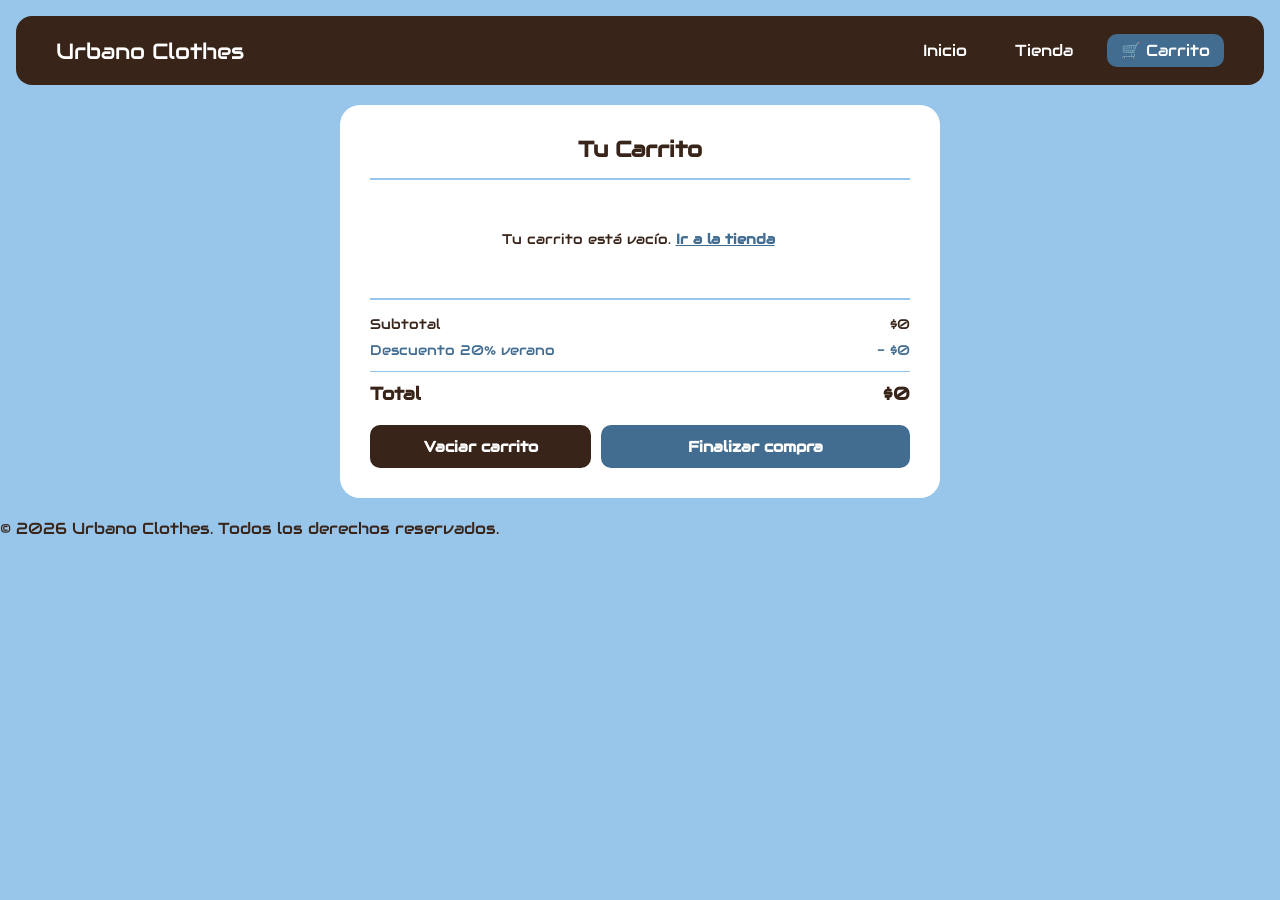
<file: pages/carrito.html>
<!DOCTYPE html>
<html lang="es">
<head>
    <meta charset="UTF-8">
    <meta name="viewport" content="width=device-width, initial-scale=1.0">
    <link rel="preconnect" href="https://fonts.googleapis.com">
    <link rel="preconnect" href="https://fonts.gstatic.com" crossorigin>
    <link href="https://fonts.googleapis.com/css2?family=Audiowide&display=swap" rel="stylesheet">
    <link rel="stylesheet" href="../style.css">
    <link rel="stylesheet" href="../estilos/carrito.css">
    <title>Urbano Clothes - Mi Carrito</title>
</head>
<body>

    <header class="header">
        <span class="header-logo">Urbano Clothes</span>
        <nav class="nav-header">
            <a href="../index.html" class="link-nav">Inicio</a>
            <a href="tienda.html" class="link-nav">Tienda</a>
            <a href="carrito.html" class="link-nav link-nav--activo">🛒 Carrito <span class="contador-carrito">0</span></a>
        </nav>
    </header>

    <main>

        <section class="carrito" id="seccion-carrito">
            <h2>Tu Carrito</h2>
            <div class="itemsCarrito"></div>

            <div class="resumenCarrito"></div>

            <div class="accionesCarrito">
                <button id="btnVaciar" class="btnSecundario">Vaciar carrito</button>
                <button id="btnComprar" class="btnPrincipal">Finalizar compra</button>
            </div>

        </section>

    </main>

    <footer>
        <p>© 2026 Urbano Clothes. Todos los derechos reservados.</p>
    </footer>

    <script src="../script/carrito.js"></script>

</body>
</html>
</file>
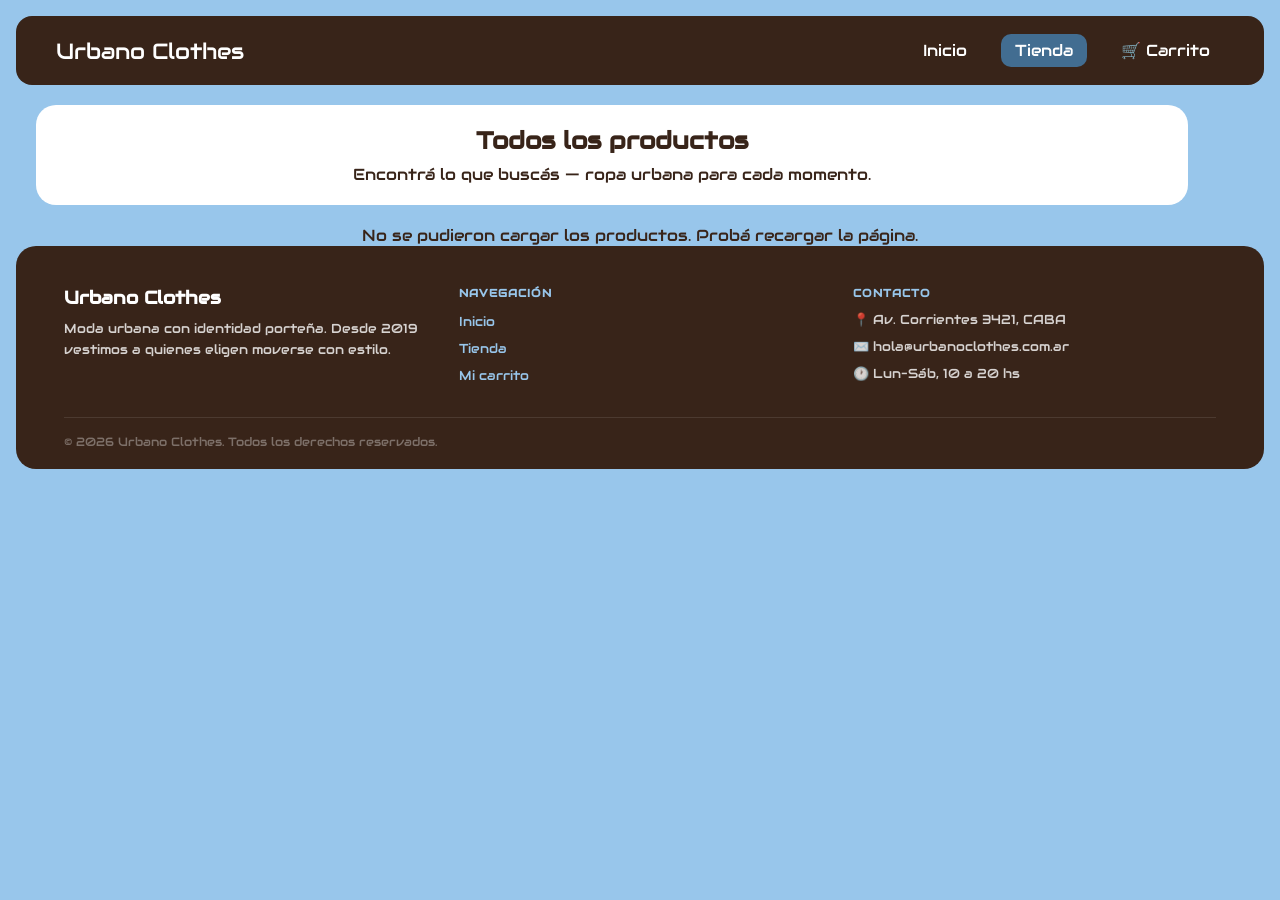
<file: pages/tienda.html>
<!DOCTYPE html>
<html lang="es">
<head>
    <meta charset="UTF-8">
    <meta name="viewport" content="width=device-width, initial-scale=1.0">
    <link rel="preconnect" href="https://fonts.googleapis.com">
    <link rel="preconnect" href="https://fonts.gstatic.com" crossorigin>
    <link href="https://fonts.googleapis.com/css2?family=Audiowide&display=swap" rel="stylesheet">
    <link rel="stylesheet" href="../style.css">
    <link rel="stylesheet" href="../estilos/carrito.css">
    <link rel="stylesheet" href="../estilos/tienda.css">
    <title>Urbano Clothes - Tienda</title>
</head>
<body>

    <header class="header">
        <span class="header-logo">Urbano Clothes</span>
        <nav class="nav-header">
            <a href="../index.html" class="link-nav">Inicio</a>
            <a href="tienda.html" class="link-nav link-nav--activo">Tienda</a>
            <a href="carrito.html" class="link-nav">🛒 Carrito <span class="contador-carrito">0</span></a>
        </nav>
    </header>

    <main>

        <section class="encabezadoTienda">
            <h2>Todos los productos</h2>
            <p>Encontrá lo que buscás — ropa urbana para cada momento.</p>
        </section>
        <div class="grillaProductos"></div>

    </main>

    <footer class="footer">
        <div class="footer-grid">
            <div class="footer-col">
                <h3 class="footer-marca">Urbano Clothes</h3>
                <p>Moda urbana con identidad porteña. Desde 2019 vestimos a quienes eligen moverse con estilo.</p>
            </div>
            <div class="footer-col">
                <h4 class="footer-titulo-col">Navegación</h4>
                <ul class="footer-lista">
                    <li><a href="../index.html" class="footer-link">Inicio</a></li>
                    <li><a href="tienda.html" class="footer-link">Tienda</a></li>
                    <li><a href="carrito.html" class="footer-link">Mi carrito</a></li>
                </ul>
            </div>
            <div class="footer-col">
                <h4 class="footer-titulo-col">Contacto</h4>
                <ul class="footer-lista footer-lista--info">
                    <li>📍 Av. Corrientes 3421, CABA</li>
                    <li>✉️ hola@urbanoclothes.com.ar</li>
                    <li>🕐 Lun–Sáb, 10 a 20 hs</li>
                </ul>
            </div>
        </div>
        <div class="footer-bottom">
            <p>© 2026 Urbano Clothes. Todos los derechos reservados.</p>
        </div>
    </footer>

    <script src="../script/carrito.js"></script>
    <script src="../script/tienda.js"></script>
    
</body>
</html>
</file>
<file: style.css>
* { margin: 0; padding: 0; box-sizing: border-box; }

html { scroll-behavior: smooth; }

body {
    font-family: "Audiowide", sans-serif;
    background-color: #98c6eb;
    background-image: url(https://images.unsplash.com/vector-1765798010015-26cc47ab6e90?fm=jpg&q=60&w=3000&auto=format&fit=crop&ixlib=rb-4.1.0&ixid=M3wxMjA3fDB8MHxwaG90by1wYWdlfHx8fGVufDB8fHx8fA%3D%3D);
    background-size: cover;
    background-repeat: no-repeat;
    background-attachment: fixed;
    color: #382419;
}

/* HEADER */
.header {
    display: flex;
    align-items: center;
    justify-content: space-between;
    padding: 18px 40px;
    margin: 16px 16px 0;
    background-color: #382419;
    border-radius: 16px;
}

.header-logo {
    font-size: 22px;
    color: #ffffff;
}

.contador-carrito {
    background-color: #426d91;
    color: #ffffff;
    font-size: 11px;
    padding: 1px 7px;
    border-radius: 10px;
    margin-left: 4px;
    display: none;
}

/* HERO */
.hero {
    background-color: #382419;
    margin: 10px 16px 0;
    border-radius: 20px;
    padding: 56px;
    color: #ffffff;
}

.hero p { margin-bottom: 12px; color: rgba(255,255,255,0.7); }

.hero h2 {
    font-size: clamp(26px, 4vw, 44px);
    line-height: 1.2;
    margin-bottom: 16px;
}

.hero-botones { display: flex; gap: 12px; flex-wrap: wrap; margin-top: 24px; }

.btn-hero-principal {
    background-color: #426d91;
    color: #ffffff;
    text-decoration: none;
    padding: 12px 28px;
    border-radius: 10px;
    font-size: 13px;
}

.btn-hero-secundario {
    color: rgba(255,255,255,0.7);
    text-decoration: none;
    padding: 12px 16px;
    font-size: 14px;
}

/* BANNER PROMO */
.banner-promo {
    background-color: #426d91;
    color: #ffffff;
    margin: 10px 16px 0;
    border-radius: 12px;
    padding: 12px 24px;
    display: flex;
    justify-content: center;
    gap: 16px;
    flex-wrap: wrap;
    font-size: 13px;
    text-align: center;
}

.separador { opacity: 0.4; }

/* MAIN */
main { padding: 0 16px; }

.seccion-destacados { margin-top: 40px; }

.seccion-titulo { font-size: 22px; text-align: center; margin-bottom: 6px; }

.seccion-subtitulo {
    text-align: center;
    font-size: 14px;
    margin-bottom: 28px;
    opacity: 0.7;
}

/* PRODUCTOS */
.grillaProductos {
    display: flex;
    flex-wrap: wrap;
    justify-content: center;
    gap: 20px;
}

.producto {
    background-color: #ffffff;
    border-radius: 16px;
    overflow: hidden;
    width: 300px;
    display: flex;
    flex-direction: column;
}

.producto-imagen-wrapper { position: relative; }

.imgProducto {
    width: 100%;
    height: auto;
    max-height: 300px;
    object-fit: contain;
    display: block;
    background-color: #f5f5f5;
}

.producto-tag {
    position: absolute;
    top: 10px;
    left: 10px;
    background-color: #382419;
    color: #ffffff;
    font-size: 11px;
    padding: 4px 10px;
    border-radius: 20px;
}

.producto-tag.nuevo { background-color: #426d91; }

.producto-info {
    padding: 16px 18px 18px;
    display: flex;
    flex-direction: column;
    flex-grow: 1;
    gap: 8px;
}

.producto-descripcion { font-size: 13px; color: #666; line-height: 1.5; flex-grow: 1; }

.producto-precio-fila { display: flex; align-items: baseline; gap: 10px; }

.precio-tachado { font-size: 13px; color: #aaa; text-decoration: line-through; }

.precio-actual { font-size: 18px; color: #426d91; }

.btn-ver {
    display: block;
    text-align: center;
    background-color: #382419;
    color: #ffffff;
    text-decoration: none;
    padding: 10px;
    border-radius: 10px;
    font-size: 12px;
    margin-top: 6px;
}

/* VALORES */
.seccion-valores {
    display: flex;
    justify-content: center;
    gap: 16px;
    flex-wrap: wrap;
    margin: 40px 0;
}

.valor-item {
    background-color: #ffffff;
    border-radius: 16px;
    padding: 24px;
    text-align: center;
    width: 210px;
}

.valor-icono { font-size: 28px; display: block; margin-bottom: 8px; }
.valor-item h4 { font-size: 13px; margin-bottom: 6px; }
.valor-item p { font-size: 13px; color: #666; line-height: 1.5; }

/* FOOTER */
.footer {
    background-color: #382419;
    color: rgba(255,255,255,0.8);
    margin: 0 16px 16px;
    border-radius: 20px;
    padding: 40px 48px 20px;
}

.footer-grid { display: flex; gap: 32px; flex-wrap: wrap; margin-bottom: 32px; }

.footer-col { flex: 1; min-width: 150px; display: flex; flex-direction: column; gap: 10px; }

.footer-marca { font-size: 18px; color: #ffffff; }
.footer-col > p { font-size: 13px; line-height: 1.6; }

.footer-redes { display: flex; gap: 12px; }
.footer-link-social, .footer-link { color: #98c6eb; text-decoration: none; font-size: 13px; }

.footer-titulo-col {
    font-size: 11px;
    text-transform: uppercase;
    letter-spacing: 0.1em;
    color: #98c6eb;
}

.footer-lista { list-style: none; display: flex; flex-direction: column; gap: 6px; }
.footer-lista--info li { font-size: 13px; line-height: 1.6; }

.footer-bottom {
    border-top: 1px solid rgba(255,255,255,0.1);
    padding-top: 16px;
    font-size: 12px;
    color: rgba(255,255,255,0.35);
    display: flex;
    justify-content: space-between;
    flex-wrap: wrap;
    gap: 6px;
}

/* AVISO TOAST */
.aviso-toast {
    position: fixed;
    bottom: 24px;
    left: 50%;
    transform: translateX(-50%) translateY(20px);
    background-color: #382419;
    color: #ffffff;
    padding: 12px 22px;
    border-radius: 10px;
    font-size: 13px;
    opacity: 0;
    transition: opacity 0.3s, transform 0.3s;
    z-index: 200;
}

.aviso-toast--visible {
    opacity: 1;
    transform: translateX(-50%) translateY(0);
}
.seccion-contacto { margin: 40px 0; }

.formContacto {
    background-color: #ffffff;
    max-width: 480px;
    margin: 0 auto;
    padding: 28px;
    border-radius: 16px;
    display: flex;
    flex-direction: column;
    gap: 14px;
}

.campoFormulario { display: flex; flex-direction: column; gap: 6px; }
.campoFormulario label { font-size: 12px; }
.campoFormulario input, .campoFormulario textarea {
    font-family: inherit; font-size: 13px; padding: 10px 12px;
    border: 1px solid #ccc; border-radius: 8px; resize: vertical;
}

.formContacto button { align-self: flex-start; border: none; cursor: pointer; }

.estadoFormulario { font-size: 13px; min-height: 18px; }
.estadoFormulario--ok { color: #2e7d32; }
.estadoFormulario--error { color: #c0392b; }

/* MEDIA QUERY */
@media (max-width: 768px) {
    .header { flex-direction: column; gap: 12px; margin: 10px 10px 0; text-align: center; }
    .hero { padding: 36px 24px; margin: 10px 10px 0; text-align: center; }
    .hero-botones { justify-content: center; }
    .banner-promo { flex-direction: column; margin: 10px 10px 0; }
    .separador { display: none; }
    main { padding: 0 10px; }
    .producto { width: 90%; }
    .valor-item { width: 90%; }
    .footer { padding: 28px 20px 16px; margin: 0 10px 10px; }
    .footer-grid { flex-direction: column; }
    .footer-bottom { flex-direction: column; text-align: center; }
}
</file>
<file: estilos/carrito.css>
.carritoVacio {
    text-align: center;
    padding: 30px 10px;
    font-size: 14px;
}

.carritoVacio a {
    color: #426d91;
    font-weight: bold;
}

.nav-header {
    display: flex;
    gap: 20px;
    align-items: center;
    margin-left: auto;
}

.link-nav {
    color: #ffffff;
    text-decoration: none;
    font-size: 16px;
    padding: 6px 14px;
    border-radius: 10px;
    transition: background-color 0.2s;
}

.link-nav:hover {
    background-color: rgba(255, 255, 255, 0.15);
}

.link-nav--activo {
    background-color: #426d91;
}

.carrito {
    background-color: #ffffff;
    padding: 30px;
    margin: 20px auto;
    border-radius: 20px;
    width: 90vw;
    max-width: 600px;
    display: flex;
    flex-direction: column;
    gap: 20px;
    color: #382419;
}

.carrito h2 {
    text-align: center;
    font-size: 22px;
    padding-bottom: 15px;
    border-bottom: 2px solid #98c6eb;
    margin: 0;
}

.itemsCarrito {
    display: flex;
    flex-direction: column;
    gap: 12px;
    max-height: 400px;
    overflow-y: auto;
    padding-right: 4px;

    scrollbar-width: thin;
    scrollbar-color: #382419 #98c6eb;
}

.itemCarrito {
    display: flex;
    align-items: center;
    gap: 12px;
    background-color: #98c6eb;
    padding: 12px;
    border-radius: 12px;
}

.imgItemCarrito {
    width: 65px;
    height: 65px;
    object-fit: cover;
    border-radius: 8px;
    flex-shrink: 0;
}

.detallesItem {
    display: flex;
    flex-direction: column;
    gap: 4px;
    flex-grow: 1;
}

.detallesItem h4 {
    margin: 0;
    font-size: 14px;
}

.precioItem {
    margin: 0;
    font-size: 14px;
    font-weight: bold;
    color: #426d91;
}

.cantidadItem {
    display: flex;
    align-items: center;
    gap: 10px;
    margin-top: 4px;
}

.btnCantidad {
    background-color: #382419;
    color: white;
    border: none;
    width: 26px;
    height: 26px;
    border-radius: 6px;
    cursor: pointer;
    font-weight: bold;
    font-size: 16px;
    font-family: "Audiowide", sans-serif;
    line-height: 1;
    transition: background-color 0.2s;
}

.btnCantidad:hover {
    background-color: #426d91;
}

.numeroItem {
    min-width: 20px;
    text-align: center;
    font-weight: bold;
}

.btnEliminar {
    background-color: #382419;
    color: white;
    border: none;
    width: 32px;
    height: 32px;
    border-radius: 6px;
    cursor: pointer;
    font-weight: bold;
    font-size: 14px;
    font-family: "Audiowide", sans-serif;
    flex-shrink: 0;
    transition: background-color 0.2s;
}

.btnEliminar:hover {
    background-color: #c0392b;
}

/* --- Resumen de precios --- */

.resumenCarrito {
    display: flex;
    flex-direction: column;
    gap: 8px;
    border-top: 2px solid #98c6eb;
    padding-top: 15px;
}

.resumenLinea {
    display: flex;
    justify-content: space-between;
    font-size: 14px;
}

.resumenLinea.descuento {
    color: #426d91;
}

.resumenLinea.total {
    font-size: 18px;
    font-weight: bold;
    color: #382419;
    border-top: 1px solid #98c6eb;
    padding-top: 10px;
    margin-top: 4px;
}

.accionesCarrito {
    display: flex;
    gap: 10px;
}

.btnPrincipal {
    background-color: #426d91;
    color: white;
    border: none;
    padding: 12px 20px;
    cursor: pointer;
    border-radius: 10px;
    font-size: 15px;
    font-weight: bold;
    flex-grow: 2;
    font-family: "Audiowide", sans-serif;
    transition: background-color 0.2s;
}

.btnPrincipal:hover {
    background-color: #355778;
}

.btnSecundario {
    background-color: #382419;
    color: white;
    border: none;
    padding: 12px 20px;
    cursor: pointer;
    border-radius: 10px;
    font-size: 15px;
    font-weight: bold;
    flex-grow: 1;
    font-family: "Audiowide", sans-serif;
    transition: background-color 0.2s;
}

.btnSecundario:hover {
    background-color: #5a3a28;
}

@media (max-width: 768px) {

    .nav-header {
        gap: 10px;
    }

    .link-nav {
        font-size: 13px;
        padding: 5px 10px;
    }

    .carrito {
        width: 92vw;
        padding: 20px;
    }

    .imgItemCarrito {
        width: 50px;
        height: 50px;
    }

    .accionesCarrito {
        flex-direction: column;
    }

    .btnPrincipal,
    .btnSecundario {
        flex-grow: unset;
        width: 100%;
    }
}
</file>
<file: estilos/tienda.css>
.encabezadoTienda {
    background-color: #ffffff;
    padding: 20px 35px;
    margin: 20px;
    border-radius: 20px;
    width: 90vw;
    text-align: center;
    display: flex;
    flex-direction: column;
    gap: 8px;
}

.btnAgregar {
    background-color: #426d91;
    color: white;
    border: none;
    padding: 10px 16px;
    cursor: pointer;
    border-radius: 10px;
    font-size: 14px;
    font-weight: bold;
    font-family: "Audiowide", sans-serif;
    margin-top: auto;
    transition: background-color 0.2s;
}

.btnAgregar:hover {
    background-color: #355778;
}

.sinImagen {
    width: 100%;
    height: 180px;
    background-color: #98c6eb;
    border-radius: 10px;
    display: flex;
    align-items: center;
    justify-content: center;
    color: #382419;
    font-size: 13px;
}
</file>
